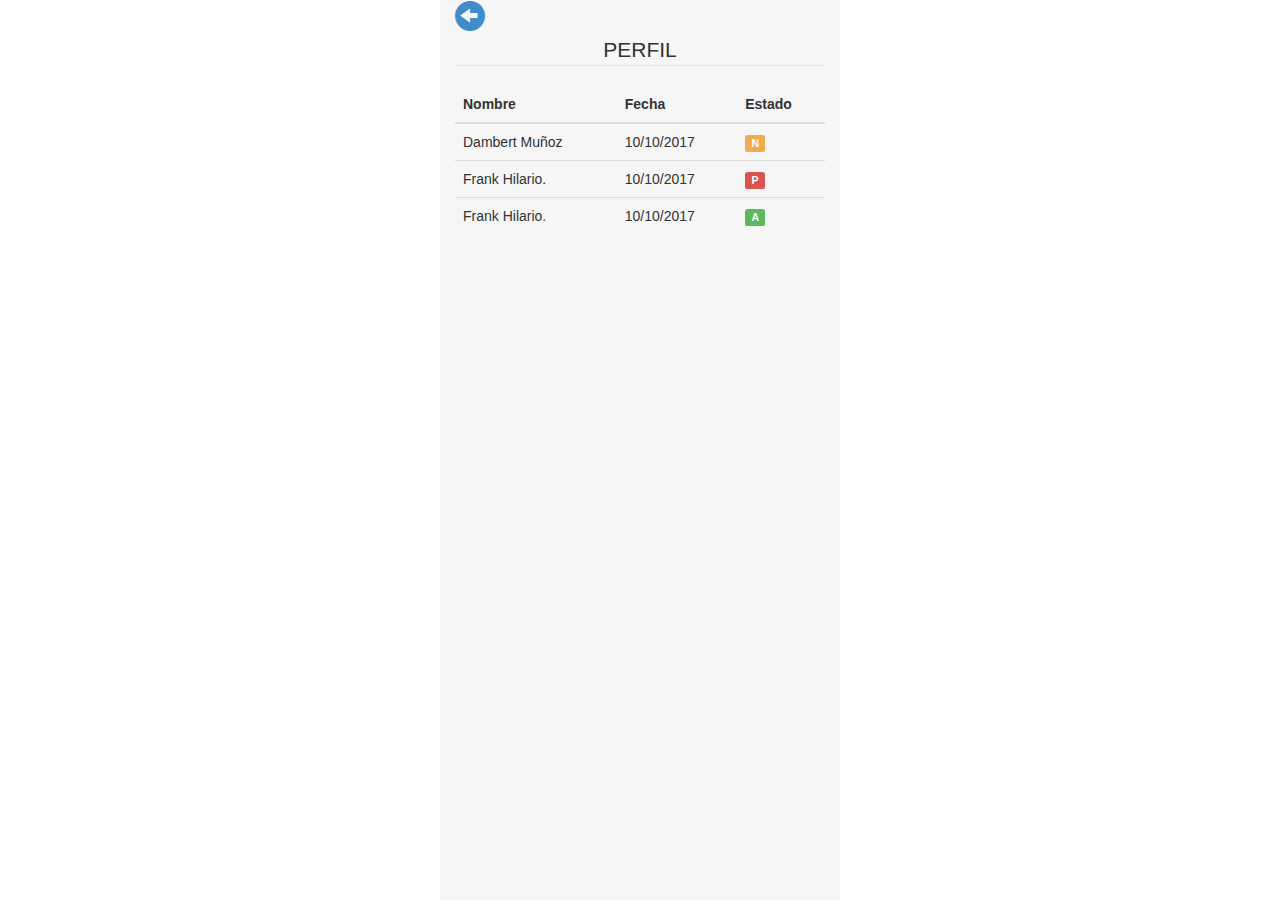
<file: missolicitudes.html>
<!DOCTYPE html>
<!--[if lt IE 7]>      <html class="no-js lt-ie9 lt-ie8 lt-ie7"> <![endif]-->
<!--[if IE 7]>         <html class="no-js lt-ie9 lt-ie8"> <![endif]-->
<!--[if IE 8]>         <html class="no-js lt-ie9"> <![endif]-->
<!--[if gt IE 8]><!--> <html class="no-js"> <!--<![endif]-->
    <head>
        <meta charset="utf-8">
        <meta http-equiv="X-UA-Compatible" content="IE=edge">
        <title></title>
        <meta name="description" content="">
        <meta name="viewport" content="width=device-width, initial-scale=1">

        <!-- SEO -->
        <meta property="og:title" content="[[*menutitle:default=`menutitle`]]" > 
        <meta property="og:type" content="website" > 
        <meta property="og:url" content="[[++site_url]]" > 
        <meta property="og:site_name" content="[[++site_name]] " > 
        <meta property="og:image" content="[[++site_url]]" >
        <meta property="og:description" content="[[*meta_description]]" > 

        
        <!--Metatags-->
        <meta name="description" content="[[*meta_description]]">
        <meta name="author" content="[[#8.tv.copyright_general]]" />

        <meta name="google-site-verification" content="[[#8.tv.google_site_verification]]">

            <!-- google_analytics -->

        <!-- fin seo -->

        <!-- Place favicon.ico and apple-touch-icon.png in the root directory -->
        
        <link rel="stylesheet" href="css/normalize.css">
        <link rel="stylesheet" href="css/main.css">
        <link rel="stylesheet" href="css/bootstrap.min.css">
        <link rel="stylesheet" type="text/css" href="css/fancybox/jquery.fancybox.css?v=2.1.5" media="screen" />
        <link rel="stylesheet" type="text/css" href="css/menu.css">
        <script src="js/vendor/jquery.min.js"></script>
        <script src="js/plugins.js"></script>
        <script src="js/main.js"></script>
        <script src="js/vendor/modernizr-2.6.2.min.js"></script>        
        <script src="js/bootstrap.min.js"></script>
        <script type="text/javascript" src="css/fancybox/jquery.fancybox.js?v=2.1.5"></script>
        <script type="text/javascript" src="js/menu.js"></script>
    </head>
    <body>
        <!--[if lt IE 7]>
            <p class="browsehappy">You are using an <strong>outdated</strong> browser. Please <a href="http://browsehappy.com/">upgrade your browser</a> to improve your experience.</p>
        <![endif]-->

        <!-- Add your site or application content here -->
        <div class="wrapper">              
            <header >
            </header>  
            <div class="contenido">
                <div class="container">
                <form action="" method="POST" role="form">
                    <a href="javascript:history.back();"><i class="glyphicon glyphicon-circle-arrow-left"></i></a>
                    <legend class="text-center">PERFIL</legend>            

                      <div class="table-responsive">
                          <table class="table table-hover">
                              <thead>
                                  <tr>
                                      <th>Nombre</th>
                                      <th>Fecha</th>
                                      <th>Estado</th>
                                  </tr>
                              </thead>
                              <tbody>

                                  <tr>
                                      <td>Dambert Muñoz</td>
                                      <td>10/10/2017</td>
                                      <td><span class="label label-warning">N</span></td>
                                  </tr>

                                  <tr>
                                      <td>Frank Hilario.</td>
                                      <td>10/10/2017</td>
                                      <td><span class="label label-danger">P</span></td>
                                  </tr>
                                  <tr>
                                      <td>Frank Hilario.</td>
                                      <td>10/10/2017</td>
                                      <td><span class="label label-success">A</span></td>
                                  </tr>
                              </tbody>
                          </table>
                      </div>
                </form>
                </div>
            </div>
        </div>
        <br/>

    </body>
</html>
</file>
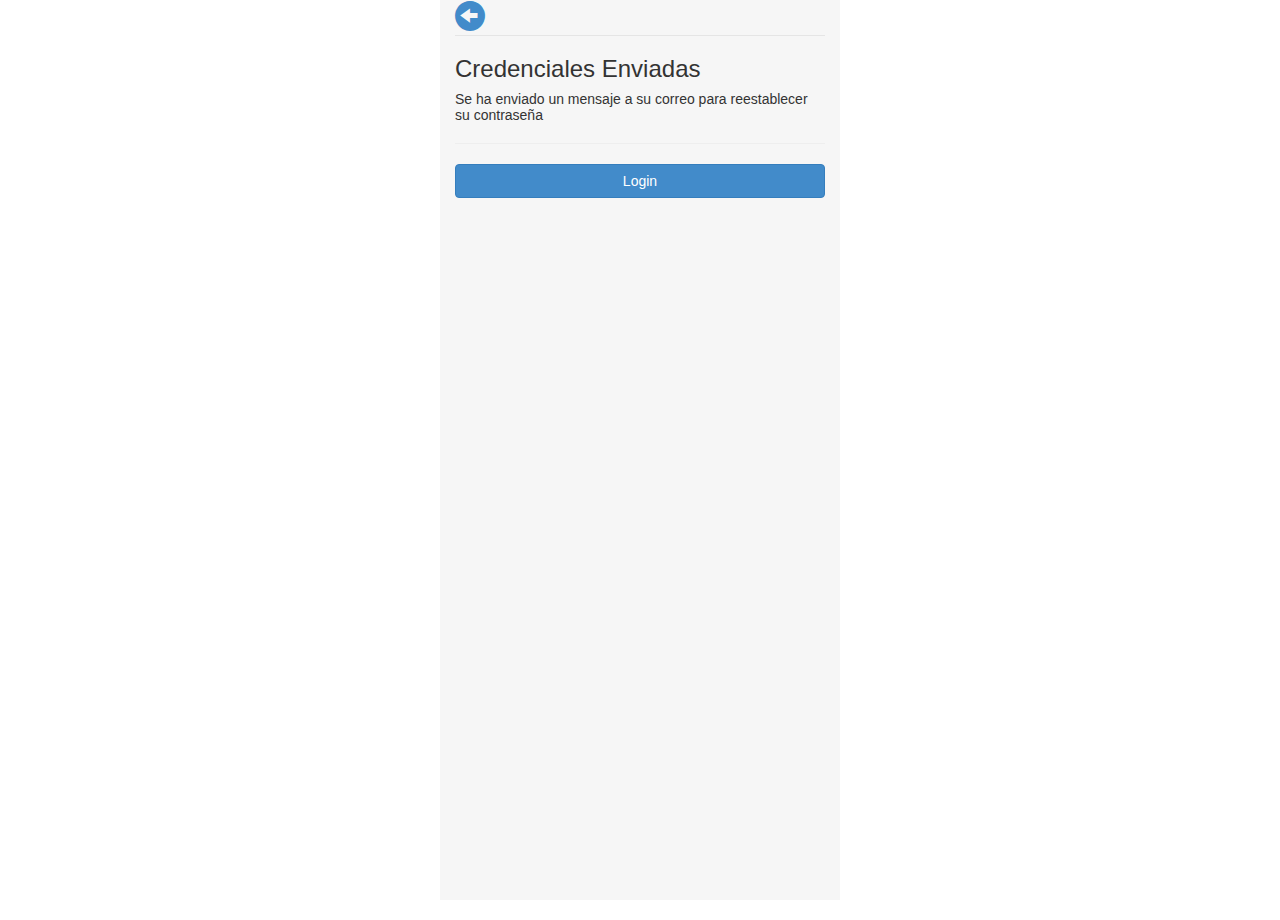
<file: success.html>
<!DOCTYPE html>
<!--[if lt IE 7]>      <html class="no-js lt-ie9 lt-ie8 lt-ie7"> <![endif]-->
<!--[if IE 7]>         <html class="no-js lt-ie9 lt-ie8"> <![endif]-->
<!--[if IE 8]>         <html class="no-js lt-ie9"> <![endif]-->
<!--[if gt IE 8]><!--> <html class="no-js"> <!--<![endif]-->
    <head>
        <meta charset="utf-8">
        <meta http-equiv="X-UA-Compatible" content="IE=edge">
        <title></title>
        <meta name="description" content="">
        <meta name="viewport" content="width=device-width, initial-scale=1">

        <!-- SEO -->
        <meta property="og:title" content="[[*menutitle:default=`menutitle`]]" > 
        <meta property="og:type" content="website" > 
        <meta property="og:url" content="[[++site_url]]" > 
        <meta property="og:site_name" content="[[++site_name]] " > 
        <meta property="og:image" content="[[++site_url]]" >
        <meta property="og:description" content="[[*meta_description]]" > 

        
        <!--Metatags-->
        <meta name="description" content="[[*meta_description]]">
        <meta name="author" content="[[#8.tv.copyright_general]]" />

        <meta name="google-site-verification" content="[[#8.tv.google_site_verification]]">

            <!-- google_analytics -->

        <!-- fin seo -->

        <!-- Place favicon.ico and apple-touch-icon.png in the root directory -->
        
        <link rel="stylesheet" href="css/normalize.css">
        <link rel="stylesheet" href="css/main.css">
        <link rel="stylesheet" href="css/bootstrap.min.css">
        <link rel="stylesheet" type="text/css" href="css/fancybox/jquery.fancybox.css?v=2.1.5" media="screen" />
        <link rel="stylesheet" type="text/css" href="css/menu.css">
        <script src="js/vendor/jquery.min.js"></script>
        <script src="js/plugins.js"></script>
        <script src="js/main.js"></script>
        <script src="js/vendor/modernizr-2.6.2.min.js"></script>        
        <script src="js/bootstrap.min.js"></script>
        <script type="text/javascript" src="css/fancybox/jquery.fancybox.js?v=2.1.5"></script>
        <script type="text/javascript" src="js/menu.js"></script>
    </head>
    <body>
        <!--[if lt IE 7]>
            <p class="browsehappy">You are using an <strong>outdated</strong> browser. Please <a href="http://browsehappy.com/">upgrade your browser</a> to improve your experience.</p>
        <![endif]-->

        <!-- Add your site or application content here -->
        <div class="wrapper">              
            <header >
            </header>  
            <div class="contenido">
                <div class="container">
                <form action="" method="POST" role="form">
                    <a href="javascript:history.back();"><i class="glyphicon glyphicon-circle-arrow-left"></i></a>
                    <legend class="text-center"></legend>        
                    <h3>Credenciales Enviadas</h3>        
                    <p><h5>Se ha enviado un mensaje a su correo para reestablecer su contraseña</h5></p>
                    <a href=""></a>
                    <hr/>
                    <a href="index.html" class="btn btn-primary btn-block">Login</a>
                </form>
                </div>
            </div>
        </div>
        <br/>

    </body>
</html>
</file>
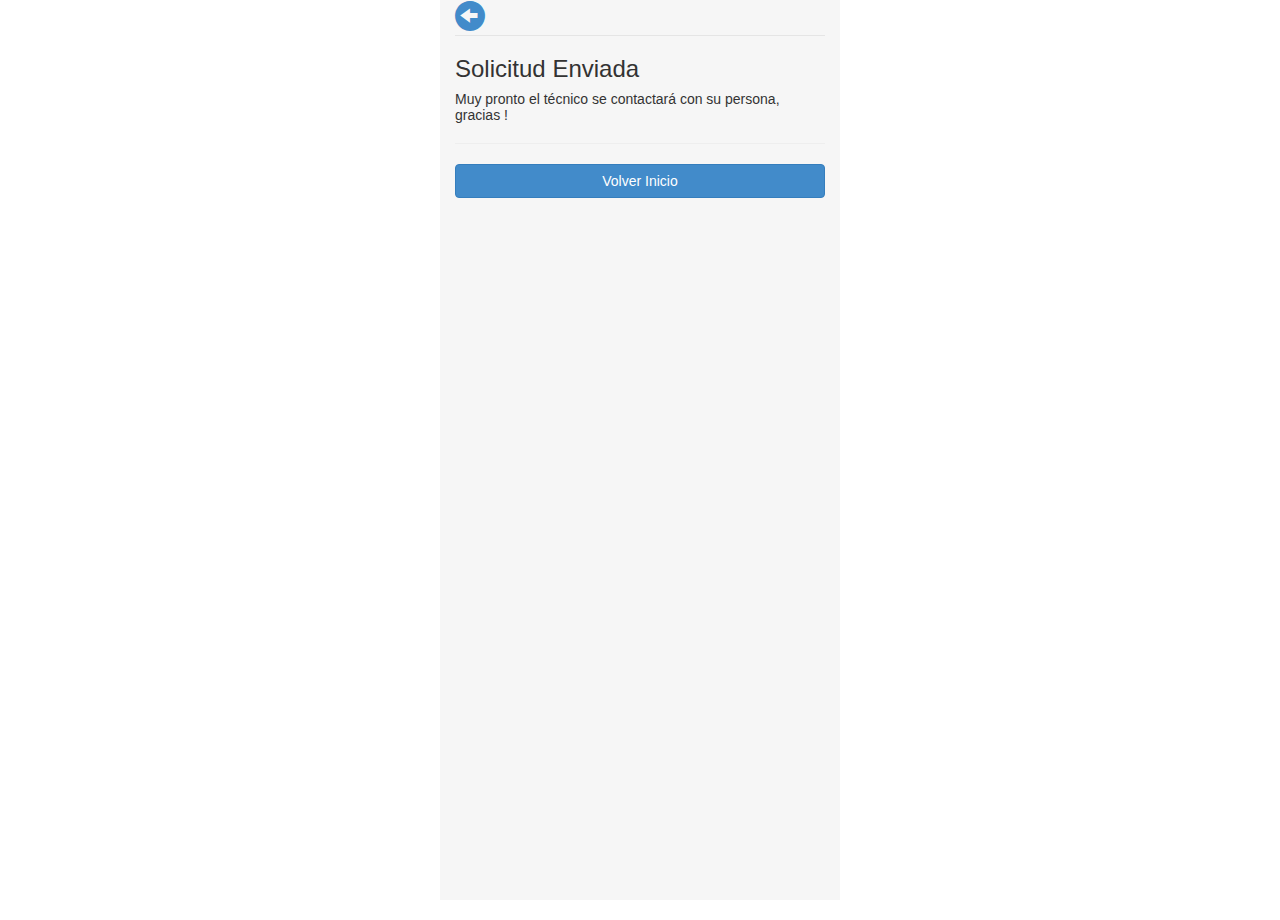
<file: sucesssolicitar.html>
<!DOCTYPE html>
<!--[if lt IE 7]>      <html class="no-js lt-ie9 lt-ie8 lt-ie7"> <![endif]-->
<!--[if IE 7]>         <html class="no-js lt-ie9 lt-ie8"> <![endif]-->
<!--[if IE 8]>         <html class="no-js lt-ie9"> <![endif]-->
<!--[if gt IE 8]><!--> <html class="no-js"> <!--<![endif]-->
    <head>
        <meta charset="utf-8">
        <meta http-equiv="X-UA-Compatible" content="IE=edge">
        <title></title>
        <meta name="description" content="">
        <meta name="viewport" content="width=device-width, initial-scale=1">

        <!-- SEO -->
        <meta property="og:title" content="[[*menutitle:default=`menutitle`]]" > 
        <meta property="og:type" content="website" > 
        <meta property="og:url" content="[[++site_url]]" > 
        <meta property="og:site_name" content="[[++site_name]] " > 
        <meta property="og:image" content="[[++site_url]]" >
        <meta property="og:description" content="[[*meta_description]]" > 

        
        <!--Metatags-->
        <meta name="description" content="[[*meta_description]]">
        <meta name="author" content="[[#8.tv.copyright_general]]" />

        <meta name="google-site-verification" content="[[#8.tv.google_site_verification]]">

            <!-- google_analytics -->

        <!-- fin seo -->

        <!-- Place favicon.ico and apple-touch-icon.png in the root directory -->
        
        <link rel="stylesheet" href="css/normalize.css">
        <link rel="stylesheet" href="css/main.css">
        <link rel="stylesheet" href="css/bootstrap.min.css">
        <link rel="stylesheet" type="text/css" href="css/fancybox/jquery.fancybox.css?v=2.1.5" media="screen" />
        <link rel="stylesheet" type="text/css" href="css/menu.css">
        <script src="js/vendor/jquery.min.js"></script>
        <script src="js/plugins.js"></script>
        <script src="js/main.js"></script>
        <script src="js/vendor/modernizr-2.6.2.min.js"></script>        
        <script src="js/bootstrap.min.js"></script>
        <script type="text/javascript" src="css/fancybox/jquery.fancybox.js?v=2.1.5"></script>
        <script type="text/javascript" src="js/menu.js"></script>
    </head>
    <body>
        <!--[if lt IE 7]>
            <p class="browsehappy">You are using an <strong>outdated</strong> browser. Please <a href="http://browsehappy.com/">upgrade your browser</a> to improve your experience.</p>
        <![endif]-->

        <!-- Add your site or application content here -->
        <div class="wrapper">              
            <header >
            </header>  
            <div class="contenido">
                <div class="container">
                <form action="" method="POST" role="form">
                    <a href="javascript:history.back();"><i class="glyphicon glyphicon-circle-arrow-left"></i></a>
                    <legend class="text-center"></legend>        
                    <h3>Solicitud Enviada</h3>        
                    <p><h5>Muy pronto el técnico se contactará con su persona, gracias !</h5></p>
                    <a href=""></a>
                    <hr/>
                    <a href="home.html" class="btn btn-primary btn-block">Volver Inicio</a>
                </form>
                </div>
            </div>
        </div>
        <br/>

    </body>
</html>
</file>
<file: css/main.css>
@font-face {
    font-family: 'icomoon';
    src:url('fonts/icomoon.eot?h4prrh');
    src:url('fonts/icomoon.eot?#iefixh4prrh') format('embedded-opentype'),
        url('fonts/icomoon.woff?h4prrh') format('woff'),
        url('fonts/icomoon.ttf?h4prrh') format('truetype'),
        url('fonts/icomoon.svg?h4prrh#icomoon') format('svg');
    font-weight: normal;
    font-style: normal;
}
.wrapper{
    width: 400px !important;
    margin:0 auto;
    background: #f6f6f6;
}
.container{
    width: 100% !important;

}
[class^="icon-"], [class*=" icon-"] {
    font-family: 'icomoon';
    speak: none;
    font-style: normal;
    font-weight: normal;
    font-variant: normal;
    text-transform: none;
    line-height: 1;

    /* Better Font Rendering =========== */
    -webkit-font-smoothing: antialiased;
    -moz-osx-font-smoothing: grayscale;
}

.icon-play:before {
    content: "\e912";
}

.icon-pacman:before {
    content: "\e916";
}

.icon-folder-plus:before {
    content: "\e931";
}

.icon-key:before {
    content: "\e98d";
}

.icon-airplane:before {
    content: "\e9af";
}

.icon-neutral:before {
    content: "\e9f7";
}

.icon-play3:before {
    content: "\ea1c";
}
html,
button,
input,
select,
textarea {
    color: #222;
}

html {
    font-size: 1em;
    line-height: 1.4;
}

/*
 * Remove text-shadow in selection highlight: h5bp.com/i
 * These selection rule sets have to be separate.
 * Customize the background color to match your design.
 */

::-moz-selection {
    background: #b3d4fc;
    text-shadow: none;
}

::selection {
    background: #b3d4fc;
    text-shadow: none;
}

/*
 * A better looking default horizontal rule
 */

hr {
    display: block;
    height: 1px;
    border: 0;
    border-top: 1px solid #ccc;
    margin: 1em 0;
    padding: 0;
}

/*
 * Remove the gap between images, videos, audio and canvas and the bottom of
 * their containers: h5bp.com/i/440
 */

audio,
canvas,
img,
video {
    vertical-align: middle;
}

/*
 * Remove default fieldset styles.
 */

fieldset {
    border: 0;
    margin: 0;
    padding: 0;
}

/*
 * Allow only vertical resizing of textareas.
 */

textarea {
    resize: vertical;
}

/* ==========================================================================
   Browse Happy prompt
   ========================================================================== */

.browsehappy {
    margin: 0.2em 0;
    background: #ccc;
    color: #000;
    padding: 0.2em 0;
}

/* ==========================================================================
   Author's custom styles
   ========================================================================== */




html,body{
        width:100%;
        height: 100%;
}
.wrapper{
        min-height: 100%;
 }
 .effect7 { position:relative; -webkit-box-shadow:0 1px 4px rgba(0, 0, 0, 0.3), 0 0 40px rgba(0, 0, 0, 0.1) inset; -moz-box-shadow:0 1px 4px rgba(0, 0, 0, 0.3), 0 0 40px rgba(0, 0, 0, 0.1) inset; box-shadow:0 1px 4px rgba(0, 0, 0, 0.3), 0 0 40px rgba(0, 0, 0, 0.1) inset; } .effect7:before, .effect7:after { content:""; position:absolute; z-index:-1; -webkit-box-shadow:0 0 20px rgba(0,0,0,0.8); -moz-box-shadow:0 0 20px rgba(0,0,0,0.8); box-shadow:0 0 20px rgba(0,0,0,0.8); top:0; bottom:0; left:10px; right:10px; -moz-border-radius:100px / 10px; border-radius:100px / 10px; } .effect7:after { right:10px; left:auto; -webkit-transform:skew(8deg) rotate(3deg); -moz-transform:skew(8deg) rotate(3deg); -ms-transform:skew(8deg) rotate(3deg); -o-transform:skew(8deg) rotate(3deg); transform:skew(8deg) rotate(3deg); }












/* ==========================================================================
   Helper classes
   ========================================================================== */

/*
 * Image replacement
 */

.ir {
    background-color: transparent;
    border: 0;
    overflow: hidden;
    /* IE 6/7 fallback */
    *text-indent: -9999px;
}

.ir:before {
    content: "";
    display: block;
    width: 0;
    height: 150%;
}

/*
 * Hide from both screenreaders and browsers: h5bp.com/u
 */

.hidden {
    display: none !important;
    visibility: hidden;
}

/*
 * Hide only visually, but have it available for screenreaders: h5bp.com/v
 */

.visuallyhidden {
    border: 0;
    clip: rect(0 0 0 0);
    height: 1px;
    margin: -1px;
    overflow: hidden;
    padding: 0;
    position: absolute;
    width: 1px;
}

/*
 * Extends the .visuallyhidden class to allow the element to be focusable
 * when navigated to via the keyboard: h5bp.com/p
 */

.visuallyhidden.focusable:active,
.visuallyhidden.focusable:focus {
    clip: auto;
    height: auto;
    margin: 0;
    overflow: visible;
    position: static;
    width: auto;
}

/*
 * Hide visually and from screenreaders, but maintain layout
 */

.invisible {
    visibility: hidden;
}

/*
 * Clearfix: contain floats
 *
 * For modern browsers
 * 1. The space content is one way to avoid an Opera bug when the
 *    `contenteditable` attribute is included anywhere else in the document.
 *    Otherwise it causes space to appear at the top and bottom of elements
 *    that receive the `clearfix` class.
 * 2. The use of `table` rather than `block` is only necessary if using
 *    `:before` to contain the top-margins of child elements.
 */

.clearfix:before,
.clearfix:after {
    content: " "; /* 1 */
    display: table; /* 2 */
}

.clearfix:after {
    clear: both;
}

/*
 * For IE 6/7 only
 * Include this rule to trigger hasLayout and contain floats.
 */

.clearfix {
    *zoom: 1;
}

/* ==========================================================================
   EXAMPLE Media Queries for Responsive Design.
   These examples override the primary ('mobile first') styles.
   Modify as content requires.
   ========================================================================== */

@media only screen and (min-width: 35em) {
    /* Style adjustments for viewports that meet the condition */
}

@media print,
       (-o-min-device-pixel-ratio: 5/4),
       (-webkit-min-device-pixel-ratio: 1.25),
       (min-resolution: 120dpi) {
    /* Style adjustments for high resolution devices */
}

/* ==========================================================================
   Print styles.
   Inlined to avoid required HTTP connection: h5bp.com/r
   ========================================================================== */

@media print {
    * {
        background: transparent !important;
        color: #000 !important; /* Black prints faster: h5bp.com/s */
        box-shadow: none !important;
        text-shadow: none !important;
    }

    a,
    a:visited {
        text-decoration: underline;
    }

    a[href]:after {
        content: " (" attr(href) ")";
    }

    abbr[title]:after {
        content: " (" attr(title) ")";
    }

    /*
     * Don't show links for images, or javascript/internal links
     */

    .ir a:after,
    a[href^="javascript:"]:after,
    a[href^="#"]:after {
        content: "";
    }

    pre,
    blockquote {
        border: 1px solid #999;
        page-break-inside: avoid;
    }

    thead {
        display: table-header-group; /* h5bp.com/t */
    }

    tr,
    img {
        page-break-inside: avoid;
    }

    img {
        max-width: 100% !important;
    }

    @page {
        margin: 0.5cm;
    }

    p,
    h2,
    h3 {
        orphans: 3;
        widows: 3;
    }

    h2,
    h3 {
        page-break-after: avoid;
    }
}
</file>
<file: css/menu.css>
.glyphicon-circle-arrow-left{
    font-size: 30px;
}
header{   
    margin: auto;
    background: #024959;
}
.menu_bar{
    display: none;
}
header nav ul{
    overflow: hidden;
    list-style:none;
}
header nav ul li{
    width: 16%; 
    float:left;
    text-align: center;
    padding-top: 10px;
}
header nav ul li a{
    color:white;
    padding:20px;
    display:block;
    text-decoration: none;
}
header nav ul li a:hover{
    background: #037e8c;
    color:white;
    text-decoration: none;
}
header nav ul li span{
    margin-right: 10px;
}
section{
    padding:20px;
}

@media(max-width: 800px){
    header nav{
        width: 100%;
        height: 100%;
        left:-100%;
        margin:0;
        position: fixed;
        background: #024959;
    }
    header nav ul li{
        display: block;
        width: 85%;
        float:none;
        border-bottom: 1px solid rgba(255,255,255,.3);
    }
    .menu_bar{
        display: block;
        width: 100%;
        background: black;
    }
    .menu_bar .btn-menu{
        display: block;
        padding:20px;
        background: #024959;
        color:#fff;
        text-decoration: none;
        font-weight: bold;
        font-size: 25px;
        -webkit-box-sizing: border-box;
        -moz-box-sizing: border-box;
        box-sizing: border-box;
    }
    .menu_bar span{
        float:right;
        font-size: 40px;
    }

}
</file>
